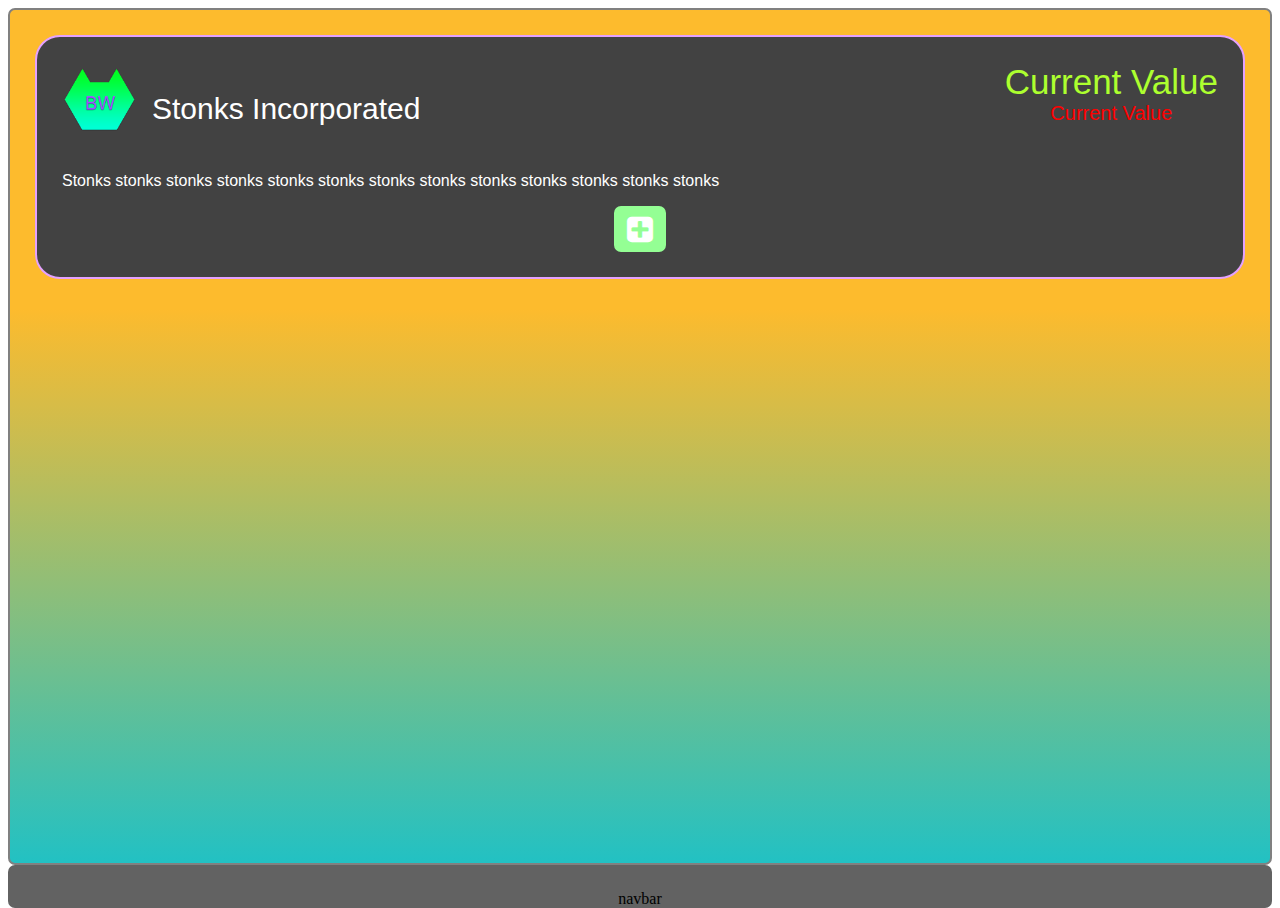
<file: index.html>
<!DOCTYPE html>
<html lang="en">

<head>
    <meta charset="UTF-8" />
    <meta http-equiv="X-UA-Compatible" content="IE=edge" />
    <meta name="viewport" content="width=device-width, initial-scale=1.0" />
    <link rel="stylesheet" type="text/css" href="style2.css" />
    <link rel="stylesheet" href="https://cdnjs.cloudflare.com/ajax/libs/font-awesome/4.7.0/css/font-awesome.min.css" />
    <title>Document</title>
</head>

<body>
    <div class="pageContainer">
        <div class="container">
            <div class="box">
                <div class="boxLogo">
                    <div class="logoTwo">
                        <img src="resources/bwlogo.png" alt="logo" />
                        <p id="companyNameDisplay">Stonks Incorporated</p>
                    </div>
                    <div class="stonks">
                        <div class="currentStonks">
                            <span id="stonkValue">Current Value</span>
                        </div>
                        <div class="yourStonks">
                            <span id="yourValue">Current Value</span>
                        </div>
                    </div>
                </div>
                <p>
                    Stonks stonks stonks stonks stonks stonks stonks stonks stonks stonks stonks stonks stonks
                </p>
                <div class="addContainer">
                    <div class="add"><button onclick="btnOpenModal()"><i class="fa fa-plus-square fa-2x"></i></button></div>
                </div>
            </div>
        </div>
    </div>
    <div class="modal-container" id="modal-container">
        <div class=modal>
            <h1 id="userAddStockCompanyName">StonksIncorporated</h1>
            <h2 id="userCash">You have: $</h2>
            <h2 id="currentCost">This will cost: $</h2>
            <button style="width: 50px; height: 50px;" onclick="btnDecrementOne()">-1</button>
            <p id="userAddStockCounter">0</p>
            <button style="width: 50px; height: 50px;" onclick="btnIncrementOne()">+1</button>
            <button style="width: 100%; min-height: 25px; margin-top: 10px;" onclick="btnConfirm()">Confirm</button>
        </div>
    </div>
    <div class="footer">navbar</div>
    <script src="script.js"></script>
</body>

</html>
</file>
<file: style2.css>
html,
body {
    height: 100%;
}

body {
    display: flex;
    flex-direction: column;
}

.modal-container {
    display: flex;
    background-color: rgba(0, 0, 0, 0.3);
    align-items: center;
    justify-content: center;
    position: fixed;
    opacity: 0;
    pointer-events: none;
    /*can click through modal as opacity is 0*/
    top: 0;
    left: 0;
    height: 100vh;
    width: 100vw;
}

.modal-container.show {
    /*an example of a class in CSS, can be added or removed with JS*/
    opacity: 1;
    pointer-events: auto;
}

.modal {
    display: flex;
    flex-direction: row;
    flex-wrap: wrap;
    justify-content: center;
    align-items: center;
    background-color: #fff;
    border: 2px solid gray;
    border-radius: 7px;
    max-width: 100%;
    padding: 30px 50px;
    border-radius: 7px;
    box-shadow: 0 2px 4px rgba(0, 0, 0, 0.2);
    font-family: Arial, Helvetica, sans-serif;
    text-align: center;
}

.modal p {
    font-size: 20px;
    padding-left: 15px;
    padding-right: 15px;
    font-weight: bolder;
    color: rgb(137, 250, 147);
}

.modal h1 {
    flex-basis: 100%;
}

.modal h2 {
    flex-basis: 100%;
}

.box {
    border-radius: 25px;
    border: 2px solid rgb(228, 161, 255);
    background-color: rgb(66, 66, 66);
    padding: 25px;
    font-size: 16px;
    width: 100%;
}

.box img {
    width: 75px;
    height: 75px;
}

.box h2 {
    font-size: 30px;
    text-align: center;
}

.boxLogo {
    display: flex;
    justify-content: space-between;
    flex-direction: row;
    font-size: 30px;
    text-align: center;
    gap: 15px;
    flex-wrap: wrap;
}

.logoTwo {
    display: flex;
    flex-direction: row;
    font-size: 30px;
    text-align: center;
    gap: 15px;
    flex-wrap: wrap;
}

.boxLogo img {
    width: 75px;
    height: 75px;
}

.stonks {
    display: flex;
    flex-direction: column;
}

.currentStonks {
    background-color: transparent;
    color: greenyellow;
    font-size: 35px;
}

.yourStonks {
    background-color: transparent;
    color: red;
    font-size: 20px;
}

.add {
    border: 2px solid rgb(148, 255, 148);
    border-radius: 7px;
    padding: 5px;
    background-color: rgb(148, 255, 148);
    text-align: center;
    line-height: 1;
}

.add button {
    color: white;
    background-color: rgb(148, 255, 148);
    border: 0px;
    font-size: 15px;
}

.addContainer {
    display: flex;
    align-items: center;
    justify-content: center;
}

.container {
    display: flex;
    justify-content: center;
    padding: 25px;
}

.pageContainer {
    background: rgb(34, 193, 195);
    background: linear-gradient(0deg, rgba(34, 193, 195, 1) 0%, rgba(253, 187, 45, 1) 65%);
    /*background-color: rgb(255, 174, 0);*/
    font-family: Arial, Helvetica, sans-serif;
    color: white;
    font-size: 25px;
    flex: 1 0 auto;
    border: 2px solid gray;
    border-radius: 7px;
}

.footer {
    background-color: rgb(98, 98, 98);
    text-align: center;
    flex-shrink: 0;
    border-radius: 7px;
    padding-top: 25px;
}

@media only screen and (max-width: 600px) {
    .box {
        font-size: small;
    }
    .currentStonks {
        font-size: 16px;
    }
    .yourStonks {
        font-size: 16px;
    }
    .logoTwo {
        font-size: large;
        text-decoration: underline;
    }
    .logoTwo img {
        width: 50px;
        height: 50px;
    }
    .modal {
        width: 250px;
    }
    .add {
        border: 2px solid rgb(148, 255, 148);
        border-radius: 4px;
        padding: 2px;
        background-color: rgb(148, 255, 148);
        text-align: center;
        line-height: 1;
    }
    .add button {
        color: white;
        background-color: rgb(148, 255, 148);
        border: 0px;
        font-size: 10px;
    }
}
</file>
